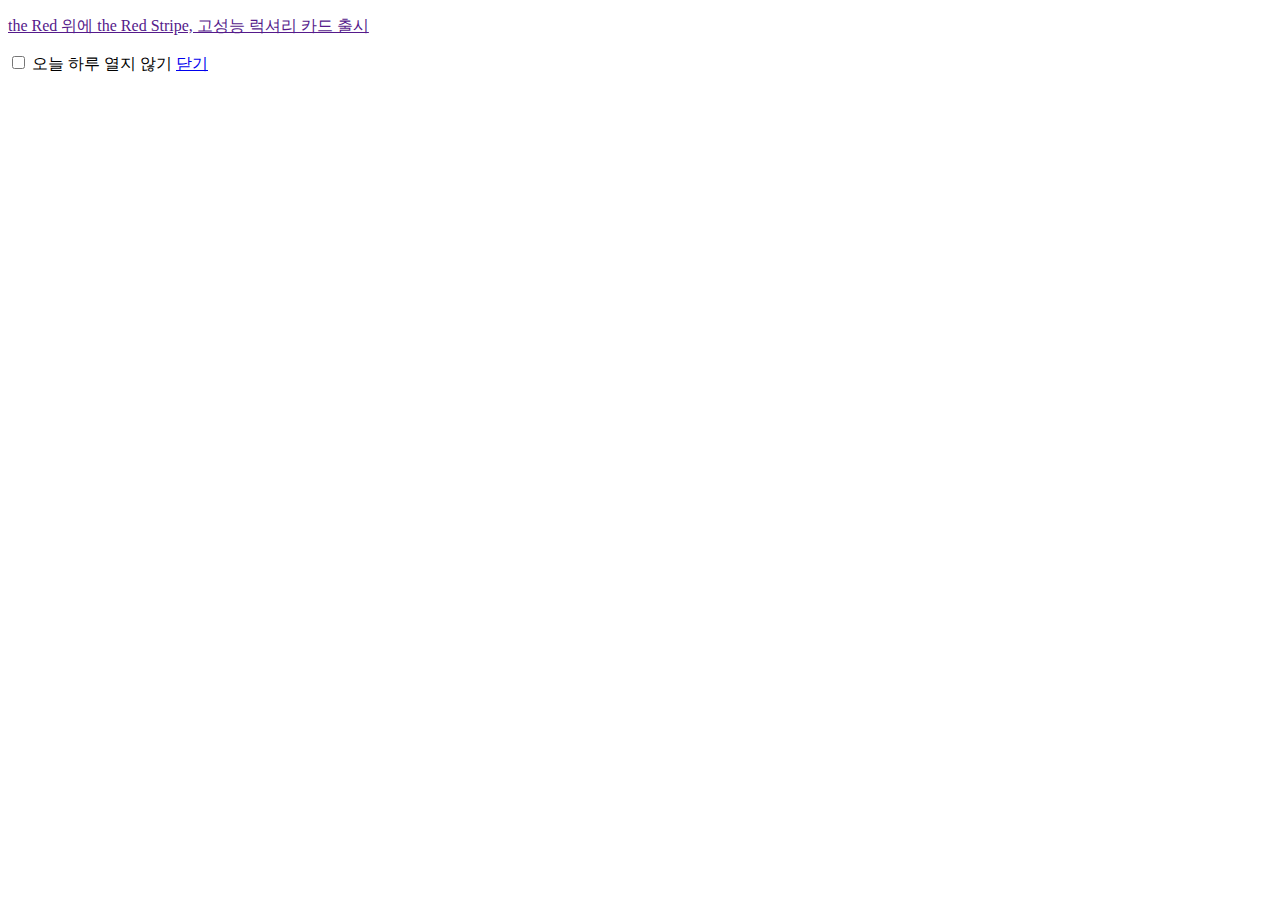
<file: hyun/popup.html>
<!DOCTYPE html>
<html lang="en">
<head>
    <meta charset="UTF-8">
    <meta name="viewport" content="width=device-width, initial-scale=1.0">
    <title>Document</title>
    <meta charset="UTF-8">
   
</head>
<body>
    <div id="topBannerWrap" class="box_gnb_banner">
        <div class="box_gnb_in" >
            <a href="" class="box_info">
                <p class="txt01">the Red 위에 the Red Stripe, 고성능 럭셔리 카드 출시</p>
            </a>
            <div class="box_btn" >
                <input class="checkbox blind" id="gnbLineBanChk" type="checkbox">
                <label id="gnbLineBanLabel" for="gnbLineBanChk">오늘 하루 열지 않기</label>
                <a class="btn_inblock" id="btnTodayClose" href="javascript:closeWin();"><span class="blind">닫기</span></a>
            </div>
        </div>
    </div><!-- id="gnb_banner_wrap" -->


    
    <script type="text/javascript">
    /* 오늘 하루 이창을 열지 않음  */
    // 쿠키 가져오기
    function setCookie( name, value, expirehours ) {
    var todayDate = new Date();
    todayDate.setHours( todayDate.getHours() + expirehours );
    document.cookie = name + "=" + escape( value ) + "; path=/; expires=" + todayDate.toGMTString() + ";"
    }
    function closeWin() {
    if(document.getElementById("gnbLineBanChk").checked){
    setCookie( "ncookie", "done" , 24 );
    }
    document.getElementById('topBannerWrap').style.display = "none";
    }

    cookiedata = document.cookie;
    if (cookiedata.indexOf("ncookie=done") < 0){
    document.getElementById('topBannerWrap').style.display = "block";
    
    } else {
    document.getElementById('topBannerWrap').style.display = "none";
    }
    </script>
</body>
</html>
</file>
